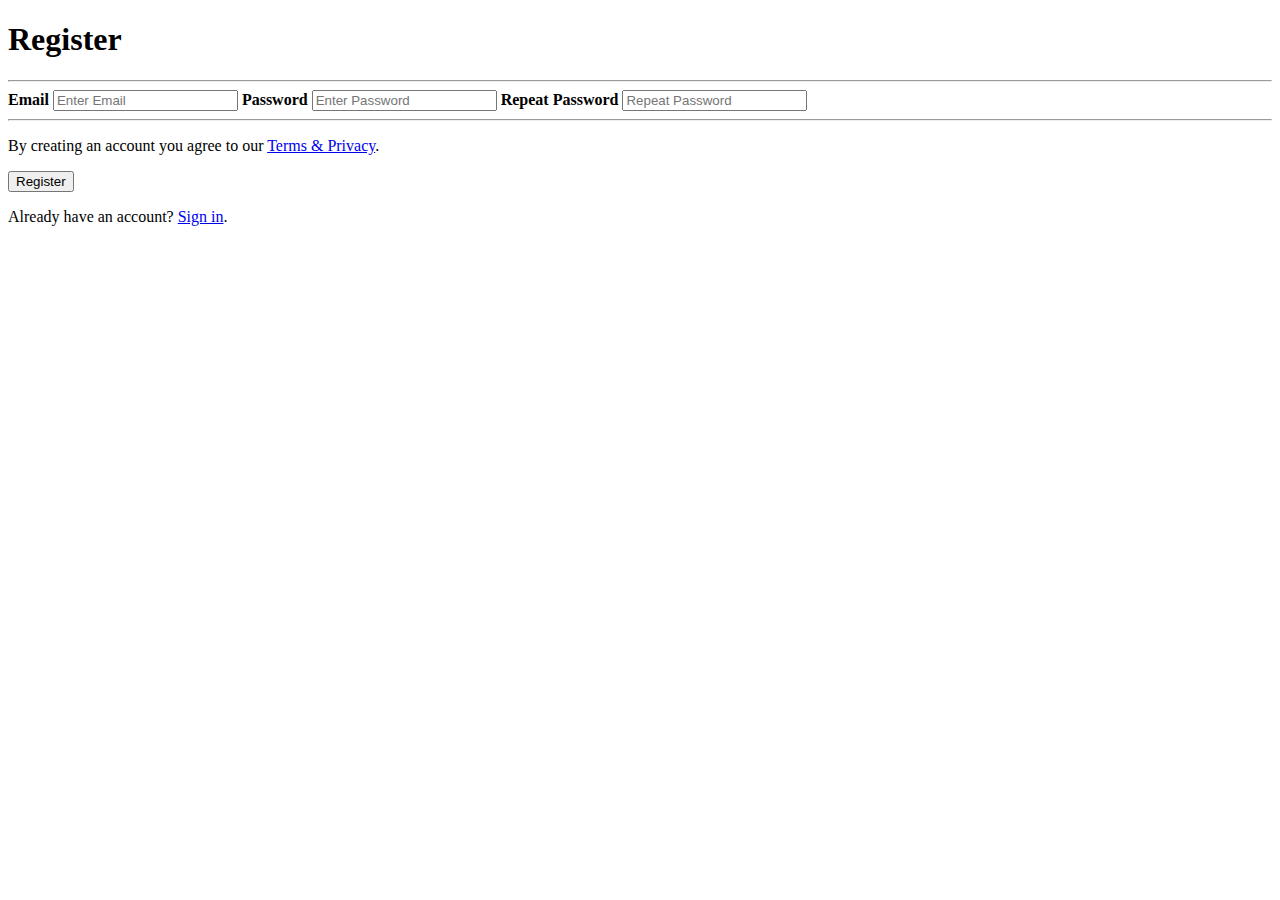
<file: templates/form.html>
<!DOCTYPE html>
<html lang="en">
<head>
    <meta charset="UTF-8">
    <title>Title</title>
</head>
<body>
<form action="main.py">
  <div class="container">
    <h1>Register</h1>
    <hr>

    <label for="email"><b>Email</b></label>
    <input type="text" placeholder="Enter Email" name="email" id="email" required>

    <label for="psw"><b>Password</b></label>
    <input type="password" placeholder="Enter Password" name="psw" id="psw" required>

    <label for="psw-repeat"><b>Repeat Password</b></label>
    <input type="password" placeholder="Repeat Password" name="psw-repeat" id="psw-repeat" required>
    <hr>

    <p>By creating an account you agree to our <a href="#">Terms & Privacy</a>.</p>
    <button type="submit" class="registerbtn">Register</button>
  </div>

  <div class="container signin">
    <p>Already have an account? <a href="#">Sign in</a>.</p>
  </div>
</form>
</body>
</html>
</file>
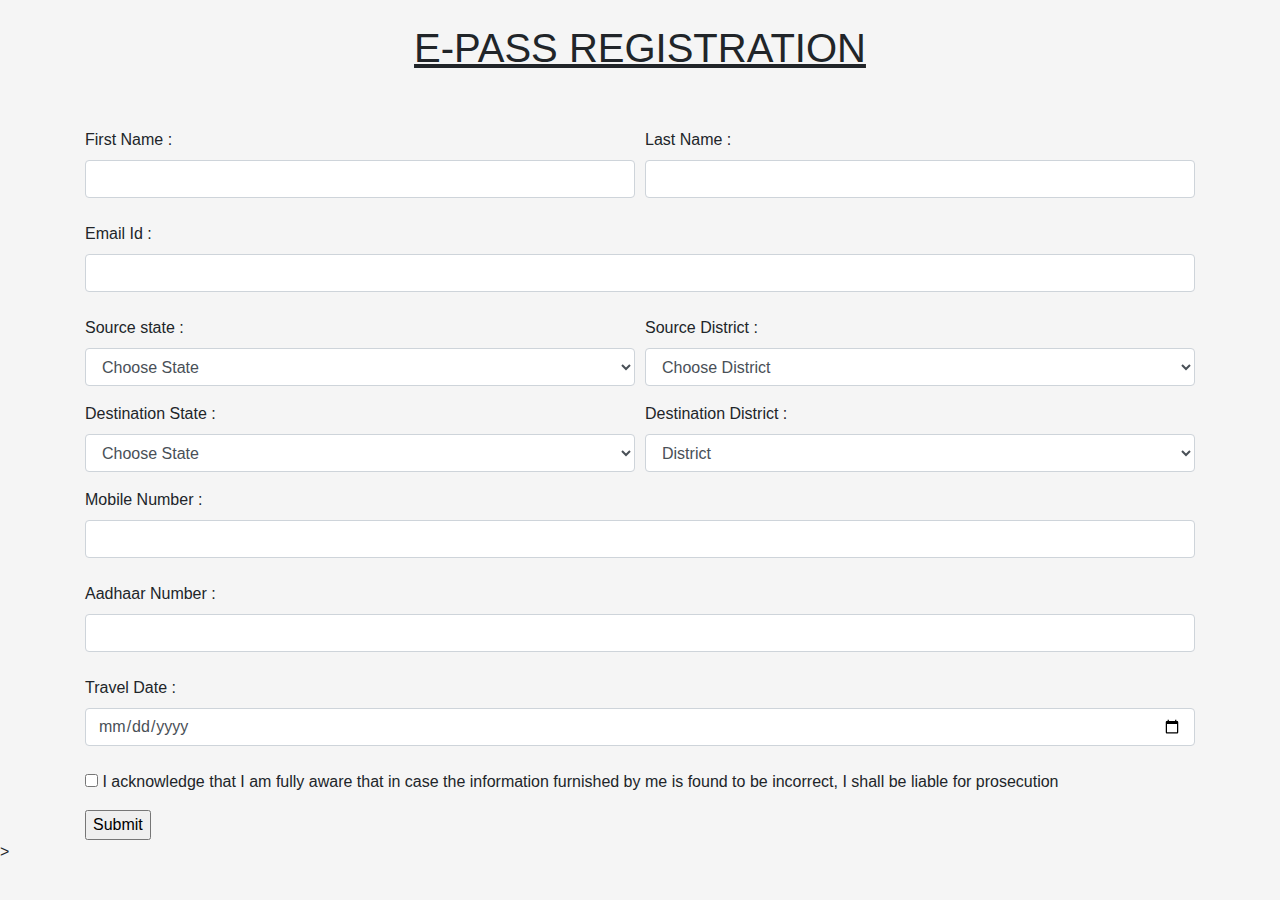
<file: templates/registration.html>
<!DOCTYPE html>
<html lang="en">
<head>
    <meta charset="UTF-8">
    <title>Login Page</title>
    <style>
        h1 {text-align: center;}
    </style>
<!--    <script type="text/javascript" src="{{ url_for('static', filename='js/script.js') }}"></script>-->
<!--    <script src="./static/js/script.js" type="text/javascript"/></script>-->
    <script>
        var citiesByState = {
    AP: [ "Anantapur","Chittoor","East Godavari","Guntur","Krishna","Kurnool","S.P.S. Nellore","Prakasam","Srikakulam",
           "Visakhapatnam","Vizianagaram","West Godavari","Y.S.R. Kadapa"],
    AR: ["Anjaw","Changlang","East Kameng","East Siang","Kamle","Kurung Kumey","Lohit","Longding","Lower Dibang Valley",
         "Lower Siang","Lower Subansiri","Namsai","Papum Pare","Shi Yomi","Siang","Tawang",
         "Tirap","Upper Dibang Valley","Upper Siang","Upper Subansiri","West Kameng","West Siang"],
    BR: ["Araria","Arwal","Aurangabad","Banka","Begusarai","Bhagalpur","Bhojpur","Buxar","Darbhanga","East Champaran",
         "Gaya","Gopalganj","Jamui","Jehanabad","Kaimur","Katihar","Khagaria","Kishanganj","Lakhisarai","Madhepura",
         "Muzaffarpur","Nalanda","Nawada","Patna","Purnia","Rohtas","Saharsa","Samastipur","Saran",
         "Sheikhpura","Sheohar","Sitamarhi","Siwan","Supaul","Vaishali","West Champaran"],
    CH: ["Chandigarh"],
    CT: ["Balod","Baloda Bazar","Balrampur","Bastar","Bemetara","Bijapur","Bilaspur","Dakshin Bastar Dantewada","Dhamtari","Durg", "Gariaband","Janjgir Champa",
         "Jashpur","Kabeerdham","Kondagaon","Korba","Koriya","Mahasamund","Mungeli","Narayanpur","Raigarh","Raipur","Rajnandgaon","Sukma",
         "Surajpur","Surguja","Uttar Bastar Kanker"],
    DL: ["Delhi"],
    DN: ["Dadra and Nagar Haveli","Daman","Diu"],
    GJ: ["Ahmedabad","Aravalli","Bhavnagar","Chhota Udaipur","Devbhumi Dwarka","Gandhinagar","Gir Somnath",
         "Narmada","Panchmahal","Porbandar","Rajkot","Surat","Tapi","Vadodara"],
    HP: ["Bilaspur","Chamba","Kullu","Shimla","Una"],
    HR: ["Ambala","Faridabad","Fatehabad","Hisar","Kurukshetra","Palwal","Panipat","Yamunanagar"],
    JH: ["Ranchi","Bokaro","Dumka","Garhwa","Hazaribagh","Khunti","Pakur",],
    JK: ["Srinagar","Jammu","Bandipora","Kishtwar","Punch","Udhampur"],
    KA: ["Bengaluru Rural","Bengaluru Urban","Mysuru","Raichur","Bidar","Chikkaballapura","Dakshina Kannada","Davanagere","Hassan","Haveri","Udupi","Uttara Kannada","Yadgir"],
    KL: ["Thiruvananthapuram","Ernakulam","Kannur","Kollam","Malappuram","Wayanad"],
    LD: ["Lakshadweep"],
    MH: ["Ahmednagar","Amravati","Aurangabad","Bhandara","Mumbai","Nagpur","Nashik","Pune","Solapur","Thane"],
    ML: ["Ribhoi","East Khasi Hills","West Khasi Hills"],
    MP: ["Bhopal","Ashoknagar","Indore","Katni","Narsinghpur","Shajapur","Shivpuri","Vidisha"],
    MZ: ["Aizawl","Champhai","Saiha"],
    NL: ["Kohima","Mon","Dimapur"],
    OR: ["Angul","Cuttack","Jagatsinghapur","Gajapati","Malkangiri","Rayagada","Puri"],
    PB: ["Amritsar","Faridkot","Jalandhar","Ludhiana","Pathankot","Patiala"],
    PY: ["Karaikal","Puducherry","Yanam"],
    RJ: ["Jaipur","Ajmer","Alwar","Chittorgarh","Dholpur","Ganganagar","Jodhpur","Sikar","Udaipur"],
    TN: ["Chennai","Coimbatore","Kancheepuram","Kanyakumari","Madurai","Nilgiris","Ramanathapuram","Kannauj",
         "Thanjavur","Tiruvannamalai","Tiruvarur","Vellore"],
    TR: ["Dhalai","Gomati","Khowai"],
    UP: ["Agra", "Allahabad","Ayodhya","Chitrakoot","Fatehpur","Firozabad","Ghaziabad",
        "Jhansi","Lucknow","Meerut","Mirzapur","Rampur","Sultanpur","Varanasi"],
    UT: ["Chamoli","Dehradun","Haridwar","Nainital","Uttarkashi"],
    WB: ["Bankura","Darjeeling","Hooghly","Howrah","Kolkata","Nadia"]
    }
function makeSubmenu(value) {
    if(value.length==0) document.getElementById("citySelect").innerHTML = "<option></option>";
    else {
    var citiesOptions = "";
        for(cityId in citiesByState[value]) {
        citiesOptions+="<option>"+citiesByState[value][cityId]+"</option>";
        }
        document.getElementById("citySelect").innerHTML = citiesOptions;
    }
}
function resetSelection() {
    document.getElementById("countrySelect").selectedIndex = 0;
    document.getElementById("citySelect").selectedIndex = 0;
}
function makeSubmenu1(value) {
    if(value.length==0) document.getElementById("citySelect1").innerHTML = "<option></option>";
    else {
        var citiesOptions = "";
        for(cityId in citiesByState[value]) {
            citiesOptions+="<option>"+citiesByState[value][cityId]+"</option>";
        }
        document.getElementById("citySelect1").innerHTML = citiesOptions;
    }
}
function resetSelection1() {
    document.getElementById("countrySelect1").selectedIndex = 0;
    document.getElementById("citySelect1").selectedIndex = 0;
}

    </script>
    <link rel="stylesheet" href="https://stackpath.bootstrapcdn.com/bootstrap/4.4.1/css/bootstrap.min.css" integrity="sha384-Vkoo8x4CGsO3+Hhxv8T/Q5PaXtkKtu6ug5TOeNV6gBiFeWPGFN9MuhOf23Q9Ifjh" crossorigin="anonymous">
</head>
<body data-new-gr-c-s-check-loaded="14.1012.0" data-gr-ext-installed="" style="background-color:whitesmoke" >
    <br>
    <h1> <u>E-PASS REGISTRATION</u></h1>
    <br><br>
    <div class="container">
    <form method="post" action="/register">
        <div class="form-row">
            <div class="col">
                <label> First Name :</label>
                <input type="text" name='fname' class="form-control" required>
            </div>
            <div class="col">
                <label> Last Name :</label>
                <input type="text"  name='lname' class="form-control" required>
            </div>
        </div>
        <br>
        <!--        <label> First Name :</label><input type="text" name='fname' placeholder="First Name" maxlength="10" class="form-control" required><br><br>-->
        <!--        <label> Last Name :</label><input type="text" name="lname" placeholder="Last Name" required><br><br>-->
        <label> Email Id :</label><input type="text" name="email"  class="form-control" required>

        <!--        <div class="form-group row">-->
        <!--            <label for="inputEmail3" class="col-sm-2 col-form-label">Email:</label>-->
        <!--            <div class="col-sm-10">-->
        <!--                <input type="email" class="form-control" id="inputEmail3" placeholder="Email">-->
        <!--            </div>-->
        <!--        </div>-->
        <!--        <div class="form-row">-->
        <!--            <div class="col">-->
        <!--                <label> Email Id :</label>-->
        <!--                <input type="text" name='email' class="form-control" required>-->
        <!--            </div>-->
        <!--        </div>-->

        <br>
        <div class="form-row">
            <!--            <div class="col">-->
            <!--                <div class="form-group">-->
            <!--                    <label> Source state :</label>-->
            <!--                    <select class="form-control" id="countySel"  required>-->
            <!--&lt;!&ndash;                        <option>BR</option>&ndash;&gt;-->

            <!--                    </select>-->
            <!--                </div>-->
            <!--            </div>-->
            <div class="col">
                <div class="form-group">
                    <label> Source state :</label>
                    <select class="form-control" id="countrySelect"  name="source_state" onchange="makeSubmenu(this.value)" required>
<!--                        <option>BR</option>-->
                        <option value="" disabled selected>Choose State</option>

                        <option>AP</option>
                        <option>AR</option>
                        <option>BR</option>
                        <option>CH</option>
                        <option>CT</option>
                        <option>DL</option>
                        <option>DN</option>
                        <option>GJ</option>
                        <option>HP</option>
                        <option>HR</option>
                        <option>JH</option>
                        <option>JK</option>
                        <option>KA</option>
                        <option>KL</option>
                        <option>LD</option>
                        <option>MH</option>
                        <option>ML</option>
                        <option>MP</option>
                        <option>MZ</option>
                        <option>NL</option>
                        <option>OR</option>
                        <option>PB</option>
                        <option>PY</option>
                        <option>RJ</option>
                        <option>TN</option>
                        <option>TR</option>
                        <option>UP</option>
                        <option>UT</option>
                        <option>WB</option>
                    </select>
                </div>
            </div>
            <div class="col">
                <div class="form-group">
                    <label> Source District :</label>
                    <select class="form-control" id="citySelect" name="source" required>
                        <!--<option>Araria</option>-->
                        <option value="" disabled selected>Choose District</option>
                        <option></option>

                    </select>
                </div>
            </div>
        </div>

        <!--        <label> Source state :</label><input type="text" name="source_state" placeholder="source_state" required><br><br>-->
        <!--        <label> Source District :</label><input type="text" name="source" placeholder="traveling_from" required><br><br>-->
        <div class="form-row">
            <div class="col">
                <div class="form-group">
                    <label>Destination State :</label>
                    <select class="form-control" id="countrySelect1"  name="dest_state" onchange="makeSubmenu1(this.value)" required>
                        <option value="" disabled selected>Choose State</option>
                        <option>AP</option>
                        <option>AR</option>
                        <option>BR</option>
                        <option>CH</option>
                        <option>CT</option>
                        <option>DL</option>
                        <option>DN</option>
                        <option>GJ</option>
                        <option>HP</option>
                        <option>HR</option>
                        <option>JH</option>
                        <option>JK</option>
                        <option>KA</option>
                        <option>KL</option>
                        <option>LD</option>
                        <option>MH</option>
                        <option>ML</option>
                        <option>MP</option>
                        <option>MZ</option>
                        <option>NL</option>
                        <option>OR</option>
                        <option>PB</option>
                        <option>PY</option>
                        <option>RJ</option>
                        <option>TN</option>
                        <option>TR</option>
                        <option>UP</option>
                        <option>UT</option>
                        <option>WB</option>
                    </select>
                </div>
            </div>
            <div class="col">
                <div class="form-group">
                    <label>Destination District :</label>
                    <select class="form-control" id="citySelect1" name="destination" required>
                        <!--<option>Anantapur</option>-->
                        <option value="" disabled selected>District</option>
                        <option></option>
                    </select>
                </div>
            </div>
        </div>
        <!--        <label>Destination State :</label><input type="text" name="dest_state" placeholder="destination_state" required><br><br>-->
        <!--        <label>Destination District :</label><input type="text" name="destination" placeholder="destination" required><br><br>-->
        <label> Mobile Number :</label><input type="number" name="phoneNumber" class="form-control" required><br>
        <label> Aadhaar Number :</label><input type="number" name="idcard" class="form-control" required><br>
        <label> Travel Date :</label><input type="date" name="date" class="form-control" required><br>
        <p>
            <input type="checkbox"  required>
            I acknowledge that I am fully aware that in case the information furnished by me is found to be incorrect, I shall be liable for prosecution
        </p>
        <input type="submit" value="Submit"  >
    </form>
    </div>
</body>>

</html>
</file>
